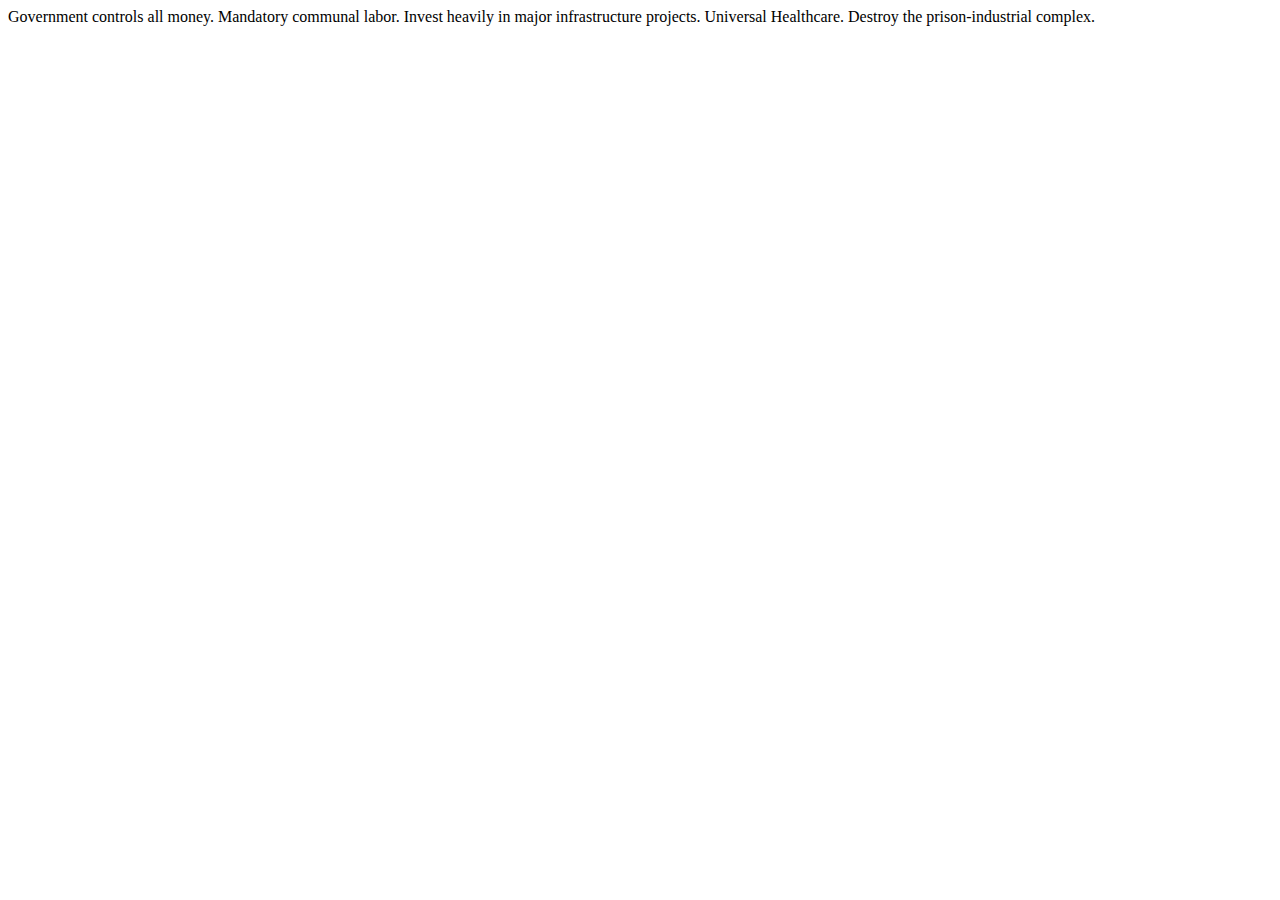
<file: candidate/index.html>
<!DOCTYPE html>
<html lang="en">
<head>
    <meta charset="UTF-8">
    <meta name="viewport" content="width=device-width, initial-scale=1.0">
    <meta http-equiv="X-UA-Compatible" content="ie=edge">
    <title>Document</title>
</head>
<body>
    <div id="try">
        
    </div>
    
    <script src="candidate.js"></script>
</body>
</html>
</file>
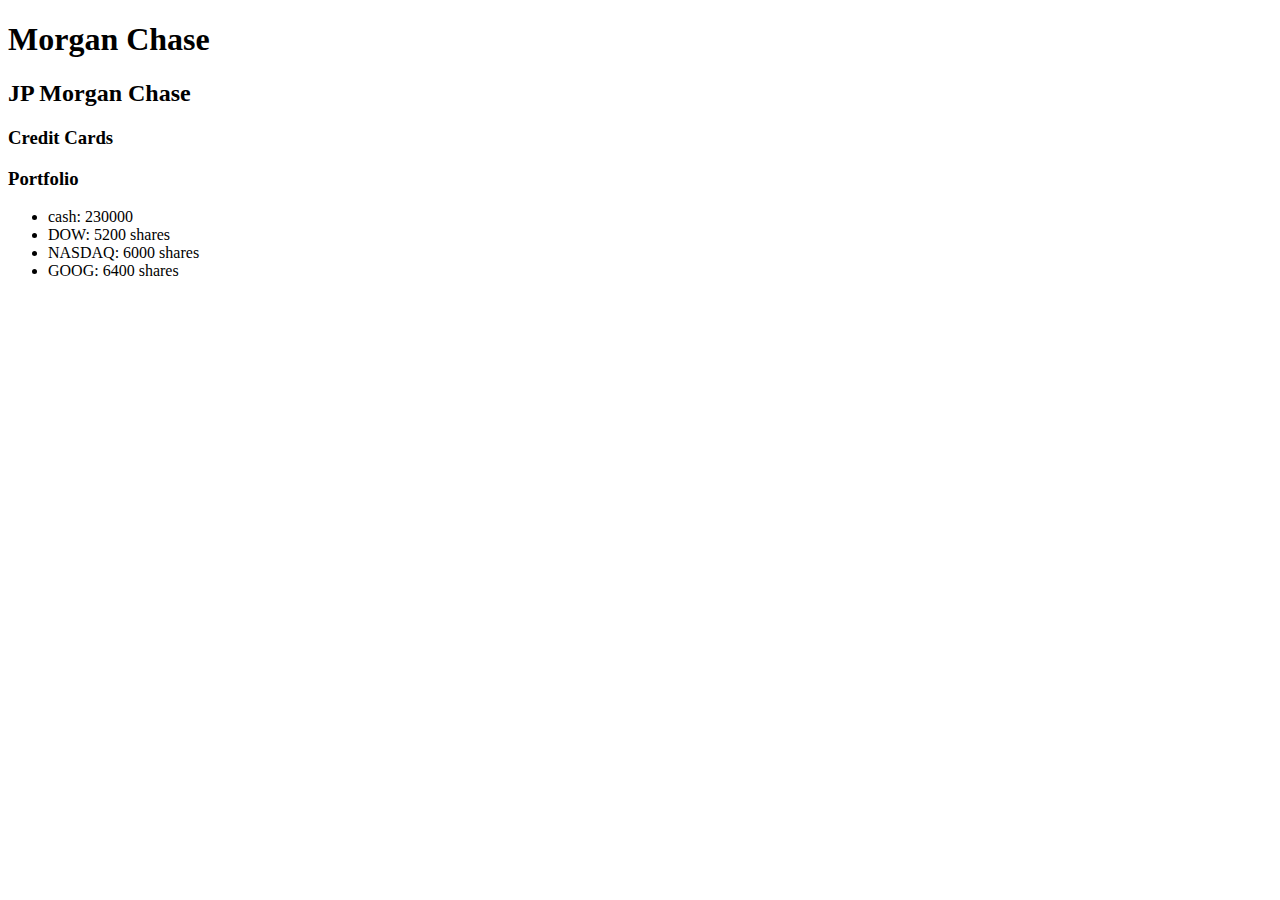
<file: objectCreation/index.html>
<!DOCTYPE html>
<html lang="en">
<head>
    <meta charset="UTF-8">
    <meta name="viewport" content="width=device-width, initial-scale=1.0">
    <meta http-equiv="X-UA-Compatible" content="ie=edge">
    <title>Document</title>
</head>
<body>
    <div id="advisor"></div>
    
    <script src="main.js"></script>
    <script src="advisorDom.js"></script>
</body>
</html>
</file>
